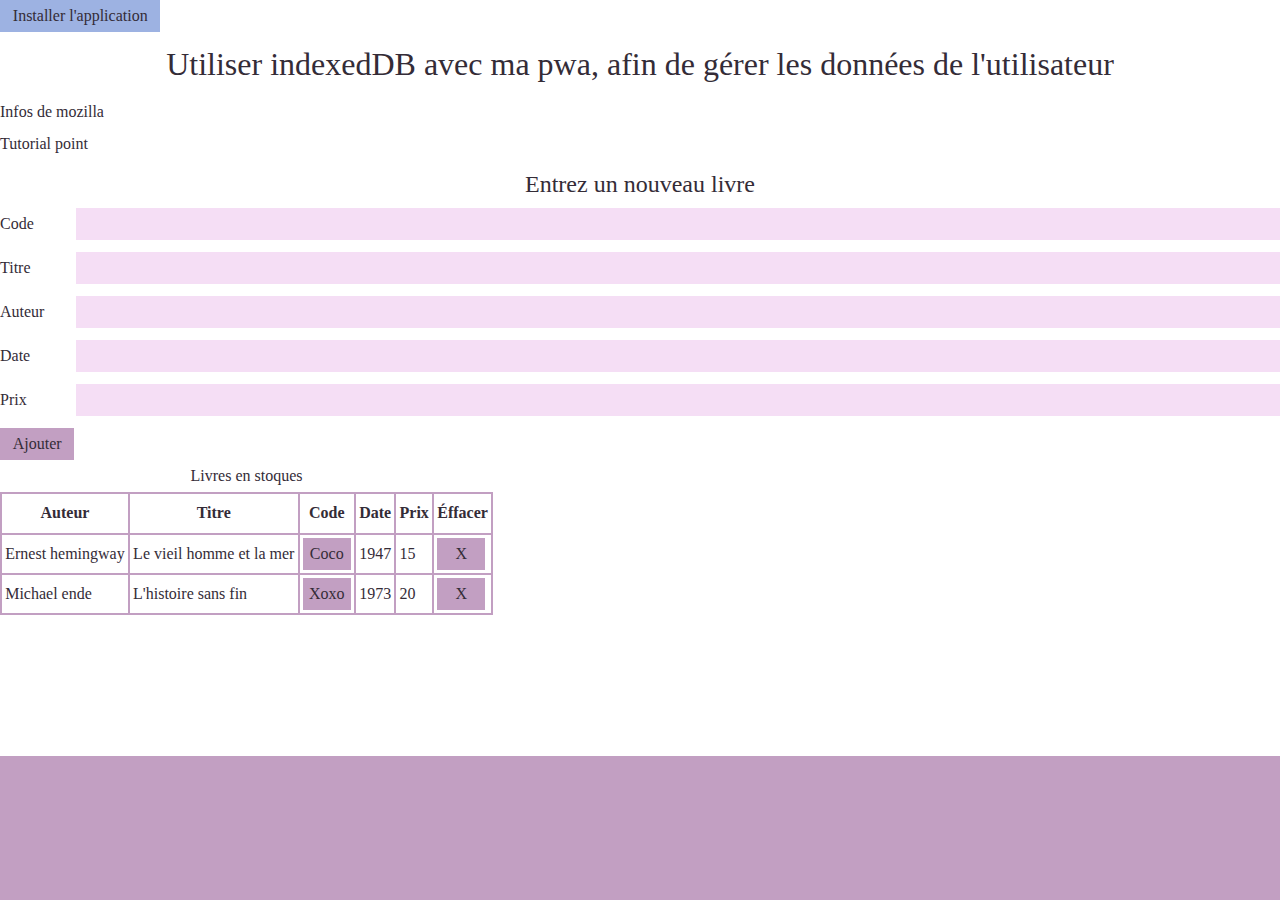
<file: index.html>
<!doctype html><html><head>
	<title>ma pwa</title>
	<meta name='viewport' content='width=device-width,initial-scale=1'/>
	<meta charset='utf-8'/>
	<base target='_blank'>
	<link rel='manifest' href='manifest.webmanifest'/>
	<link rel='icon' type='image/png' href='utils/icone-192.png'/>
	<link rel='apple-touch-icon' type='image/png' href='utils/icone-192.png'/>
	<meta name='msapplication-TileImage' content='utils/icone-192.png'>
	<meta name='theme-color' content='ivory'/>
	<meta name='msapplication-TileColor' content='ivory'>
	<meta name='apple-mobile-web-app-capable' content='yes'>
	<meta name='apple-mobile-web-app-status-bar-style' content='black'>
	<meta name='apple-mobile-web-app-title' content='mon titre'>
	<link rel='stylesheet' type='text/css' href='utils/structure.css'/>
	<link rel='stylesheet' type='text/css' href='utils/debbyPlay.css'/>
	<link rel='stylesheet' type='text/css' href='utils/color.css' media='screen'/>
	<script type='text/javascript' src='utils/text.js'></script>
	<script type='text/javascript' src='utils/debbyPlay.js'></script>
<style type='text/css'>
	div {
		display: grid;
		grid-template-columns: 2cm 1fr;
	}
	button { min-width: 3em; }
	a { display: block; }
</style></head><body>
	<button id='install-pwa'>installer l'application</button>
	<h1>utiliser indexedDB avec ma pwa, afin de gérer les données de l'utilisateur</h1>
	<a href='https://developer.mozilla.org/en-US/docs/Web/API/indexedDB_API/Using_indexedDB'>infos de mozilla</a>
	<a href='https://www.tutorialspoint.com/html5/html5_indexedDB.htm'>tutorial point</a>
	<h2>entrez un nouveau livre</h2>
	<div>
		<span>code</span><input type='text' value='(( book.code ))'>
		<span>titre</span><input type='text' value='(( book.title ))'>
		<span>auteur</span><input type='text' value='(( book.autor ))'>
		<span>date</span><input type='text' value='(( book.date ))'>
		<span>prix</span><input type='text' value='(( book.price ))'>
	</div>
	<button onclick='addUpdateBook()'>ajouter</button>
	<table>
		<caption>livres en stoques</caption>
		<tr><th>auteur</th><th>titre</th><th>code</th><th>date</th><th>prix</th><th>éffacer</th></tr>
		<tr for='books'>
			<td>(( autor ))</td><td>(( title ))</td><td><button onclick='selBook("(( code ))")'>(( code ))</button></td><td>(( date ))</td><td>(( price ))</td><td><button onclick='delBook("(( code ))")'>X</button></td></tr>
	</table>
	<script type='text/javascript' src='idb-code.js'></script>
	<script type='text/javascript' src='service-launcher.js'></script>
</body></html>
</file>
<file: utils/structure.css>
/* mise en forme de base sans couleurs */
:root {
	--bg-color: white;
	--text-color: black;
	--button-height: 2em;
	--button-bg: #DDD;
	--button-bg-hover: var(--button-bg, #DDD);
	--button-color: black;
	--button-color-hover: var(--button-color, black);
	--button-border: none;
	--input-bg: var(--button-bg, #DDD);
}
/* je peux afficher le titre dans la page avec
head, head > title {	display: block;	}
body, head, head > title {}
*/
body {
	margin: auto;
	padding: 0 0 1em 0;
	background-color: var(--bg-color, white);
	color: var(--text-color, black);
	font-family: serif;
	font-size: 1em;
}
* {
	box-sizing: border-box;
	padding: 0;
	margin: 0;
	font-size: 1em;
	line-height: 2em;
	vertical-align: top;
	font-family: inherit;
	font-style: normal;
	font-weight: normal;
	text-decoration: none;
	color: inherit;
	background: none;
	outline: none;
	border-width: inherit;
	border-style: none;
	border-color: inherit;
}
*:first-letter {	text-transform: uppercase;	}
*:before, *:after {	box-sizing: border-box;	}
table, caption, tr {
	/* width: 100%; */
	border-collapse: collapse;
}
th, td {
	padding: 0.2em;
	border: solid 2px var(--button-bg, #DDD);
}
li {	margin-left: 2%;	}
/* afficher le title comme un h1 */
head > title, h1 {
	text-align: center;
	font-size: 2em;
}
h2 {
	text-align: center;
	font-size: 1.5em;
}
h3, th {	font-weight: bold;	}
hr {
	height: 0.1em;
	margin-top: 0.5em;
	margin-bottom: 0.5em;
	background-color: var(--text-color, black);
}
/* a {	display: block } */
a:hover {	font-weight: bold }
/* les boutons */
button, input, select, textarea {	outline: none;	}
button, a.button, nav a, input[type='button'], input[type='submit'], input[type='reset'], select {
	text-align: center;
	display: inline-block;
	height: var(--button-height, 2em);
	line-height: var(--button-height, 2em);
	padding: 1%;
	padding-top: 0;
	color: var(--button-color, black);
	background-color: var(--button-bg, #DDD);
	border-style: var(--button-border, none);
}
button:hover, a.button:hover, nav a:hover, input[type='button']:hover, input[type='submit']:hover, input[type='reset']:hover {
	background-color: var(--button-bg-hover, #DDD);
	color: var(--button-color-hover, black);
	font-weight: normal;
}
/* les champs de texte */
input[type='radio'], input[type='checkbox'], input[type='number'], input[type='date'], input[type='time'] {
	appearance: none;
	-moz-appearance: none;
	-o-appearance: none;
	-webkit-appearance: none;
}
textarea, input[type='text'], input[type='email'], input[type='number'], input[type='date'], input[type='time'] {
	width: 100%;
	color: var(--text-color, black);
	background-color: var(--input-bg, #DDD);
	border-style: var(--button-border, none);
	margin-bottom: 1%;
}
::placeholder {
	color: var(--text-color, black);
	opacity: 0.6;
}
textarea {	height: 3em;	}
/* les boutons radio */
input[type='radio'], input[type='checkbox'] {
	width: 1em;
	height: 1em;
	border: solid 2px black;
	border-color: var(--text-color, black);
	margin-top: 1%;
}
input[type='radio']:checked, input[type='checkbox']:checked {	background-color: var(--button-bg, #DDD);	}
/* barre de navigation */
nav {
	display: flex;
	flex-direction: row;
	flex-wrap: nowrap;
	margin: 0;
}
nav >* {
	flex-grow: 1;
	flex-shrink: 1;
}
/* affichage pour les tablettes */
@media (max-width: 992px){}
/* affichage pour les smartphones */
@media (max-width: 768px){
	body.banner {
		background: none;
		padding-top: 0;
	}
	img {	max-width: 100%;	}
	img +*, .right +* {	clear: right }
	nav {	flex-wrap: wrap }
}
@media print{
	body.banner {
		background: none;
		padding-top: 0;
	}
}
/* deux methodes pour faire une banniere */
body.banner {
/*	background-image: url('../data/banniere.jpg'); */
	background-repeat: no-repeat;
	background-size: 100% 10cm;
	padding-top: 10cm;
}
img#banner {
	width: 100%;
	height: 10cm;
	object-fit: cover;
	margin: 0;
}
</file>
<file: utils/debbyPlay.css>
/* mettre en forme certains éléments de mon cadriciel display. */
body { border-color: red; }
.hidden		{	display: none;	}
template	{	display: none;	}
insert		{	display: block;	}
selection	{
	display: block;
	border: solid 2px var(--button-bg);
}
selection *	{	width: 100%;	}
selection p	{
	text-align: center;
	height: var(--button-height, 2em);
	line-height: var(--button-height, 2em);
	padding: 0.2em;
	padding-top: 0;
	color: var(--button-color, black);
	background-color: var(--button-bg, #DDD);
	border-style: var(--button-border, none);
}
selection p:before		{	content: 'Choisir: ';	}
selection option		{	display: none;	}
selection option:hover	{	font-weight: bold;	}
selection:hover option	{	display: block;	}
carousel	{
	display: grid;
	grid-template-columns: 1fr 80% 1fr;
	text-align: center;
	height: 2em;
	align-items: stretch;
}
carousel *	{
	box-sizing: border-box;
	height: 100%;
	margin: 0;
	padding: 0;
}
carousel p	{
	font-weight: bold;
	background-color: var(--button-bg, #DDD);
	color: var(--button-color, black);
}
carousel input	{	outline: none;	}
calendar selection {
	display: grid;
	grid-template-columns: 1fr 1fr 1fr;
	text-align: center;
}
calendar selection p {	grid-column: 1/4;	}
calendar p:before		{	content: none;	}
calendar selection:nth-child(3) {	grid-template-columns: 1fr 1fr 1fr 1fr 1fr 1fr 1fr;	}
calendar selection:nth-child(3) p {	grid-column: 1/8;	}
</file>
<file: utils/color.css>
:root {
	--text-color: #342C37;
	--button-color: #342C37;
	--button-color-hover: #342C37;
	--button-bg: #C29FC2;
	--button-bg-hover: #9DB2E2;
	--button-border: none;
	--input-bg: #F5DEF5;
	--foldable-border: solid;
}
html { background-color: #C29FC2; }
body {
	max-width: 36cm;
	min-height: 20cm;
	background-color: var(--bg-color);
}
div.container >* { margin: 0 2%; }
div.container > nav {
	margin: 0;
	margin-bottom: 1cm;
	border: solid 2px var(--text-color);
	border-top: none;
	border-bottom: none;
}
/* fiche */
section.fiche {
	/*
	display: inline-block;
	width: 45%;
	*/
	border: solid 2px var(--text-color);
	border-radius: 2em;
	background: linear-gradient(180deg, var(--button-bg) 3em, transparent 3em);
	text-align: left;
	margin: 1%;
	margin-top: 5%;
}
section.fiche >* { margin: 1% 2%; }
section.fiche a.title, section.fiche h2 {
	display: block;
	margin: 0;
	font-size: 1.5em;
	background-color: var(--button-bg);
	border-radius: 2em 2em 0 0;
	text-align: center;
}
section.fiche h3 { text-align: center; }
section.fiche img {
	margin: 0;
	max-width: 100%;
}
/* affichage pour les smartphones */
@media (max-width: 768px){
	section.fiche { width: 98%; }
	div.container > section { margin: 0 0 1em 0; }
}
</file>
